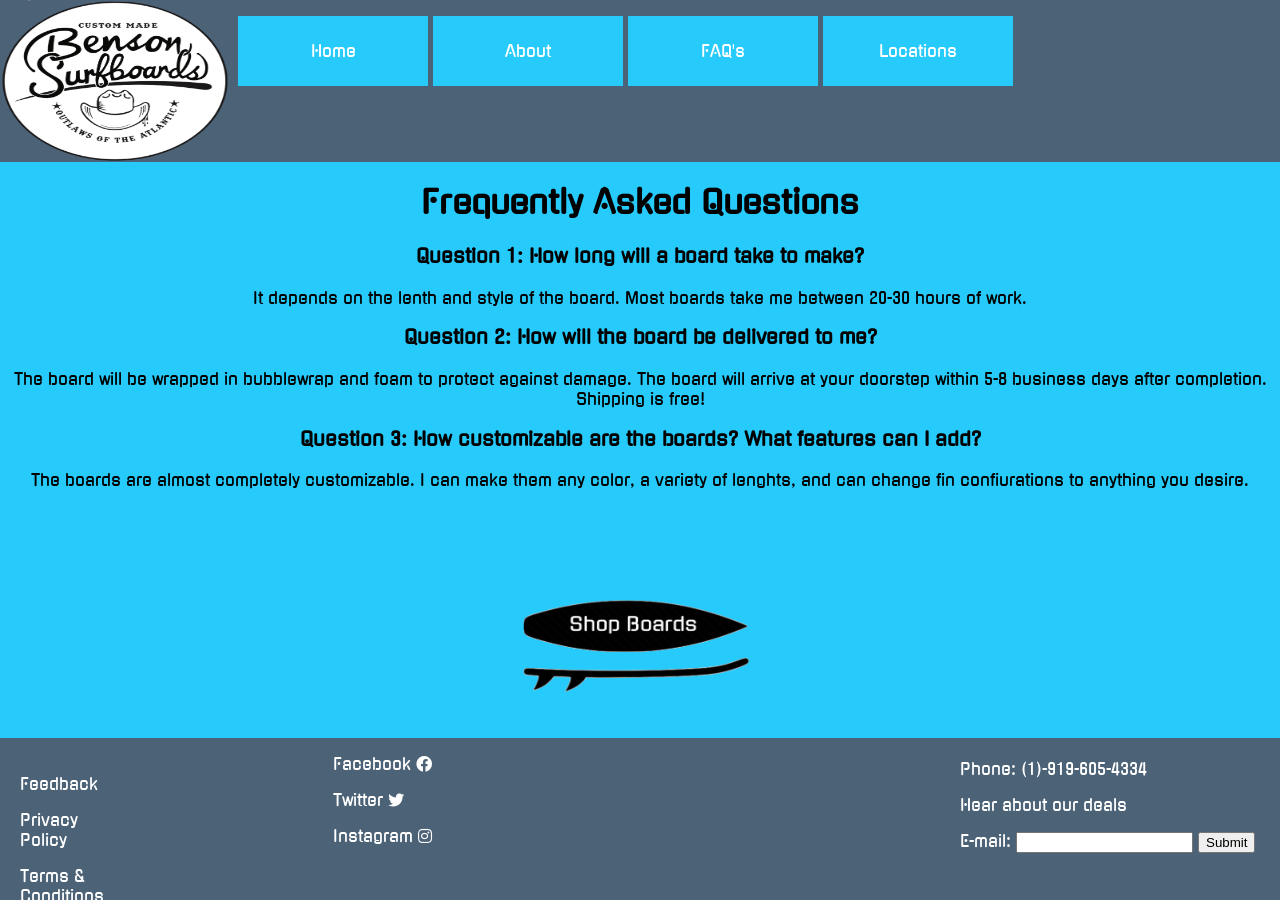
<file: faq 1.28.25 AM.html>
<!DOCTYPE html>
<html lang="en">

<head>
    <meta charset="UTF-8">
    <meta name="viewport" content="width=device-width, initial-scale=1.0">
    <meta http-equiv="X-UA-Compatible" content="ie=edge">
    <title>FAQ's</title>
    <link type="text/css" rel="stylesheet" href="faq.css">
    <link href="https://fonts.googleapis.com/css?family=Gugi" rel="stylesheet">
    <link rel="stylesheet" href="https://use.fontawesome.com/releases/v5.5.0/css/all.css"
        integrity="sha384-B4dIYHKNBt8Bc12p+WXckhzcICo0wtJAoU8YZTY5qE0Id1GSseTk6S+L3BlXeVIU" crossorigin="anonymous">

</head>

<body>
    <div class="grid">
        <nav id="mobilemenu"></nav>
        <nav class="menubar">
            <img src="Images/Logo.jpg" class="Logo">
            <ul>
                <li><a href="index.html">Home</a></li>
                <li><a href="about.html">About</a> </li>
 
            
                <li class="top"><a href="faq.html">FAQ's</a>

                </li>
                <li class="top"><a href="#">Locations</a>
                    <ul>
                        <li><a href="raleigh.html">Raleigh</a></li>
                        <li><a href="wilmy.html">Wilmington</a></li>

                    </ul>
                </li>
            </ul>
        </nav>
        </nav>
       
        <img src="Images/Screen Shot 2019-04-28 at 12.53.02 PM.png" class="board">
        
        <div class="main">
            <div class="button">
                    <ul>
                            <li><a href="shop.html">SHOP BOARDS SHOP BOARDS SHOP BOARDS SHOPBOARDS SHOP BOARDS SHOPBOARDS</a>
                            </li>
                        </ul>
        
            </div>
            <div class="faq">
                <h1>Frequently Asked Questions</h1>
                <h3>Question 1: How long will a board take to make?</h3>
                <p>It depends on the lenth and style of the board. Most boards take me between 20-30 hours of work. </p>
                <h3>Question 2: How will the board be delivered to me?</h3>
                <p>The board will be wrapped in bubblewrap and foam to protect against damage. The board will arrive at your doorstep within 5-8 business days after completion. Shipping is free!</p>
                <h3>Question 3: How customizable are the boards? What features can I add?</h3>
                <p>The boards are almost completely customizable. I can make them any color, a variety of lenghts, and can change fin confiurations to anything you desire.</p>
            </div>


        </div>

        <div class="text">
            <p>Feedback</p>
            <p>Privacy Policy</p>
            <p>Terms & Conditions</p>
        </div>
        <div class="media">
            <p>Facebook
                <i class="fab fa-facebook"></i></p>
            <p>Twitter
                <i class="fab fa-twitter"></i></p>
            <p>Instagram
                <i class="fab fa-instagram"></i></p>
        </div>
        <div class="form">
            <p>Phone: (1)-919-605-4334</p>
            <p>Hear about our deals</p>
            <form>
                E-mail:
                <input type="email" name="email">

                <input type="submit"></form>
        </div>
    </div>
</body>

</html>
</file>
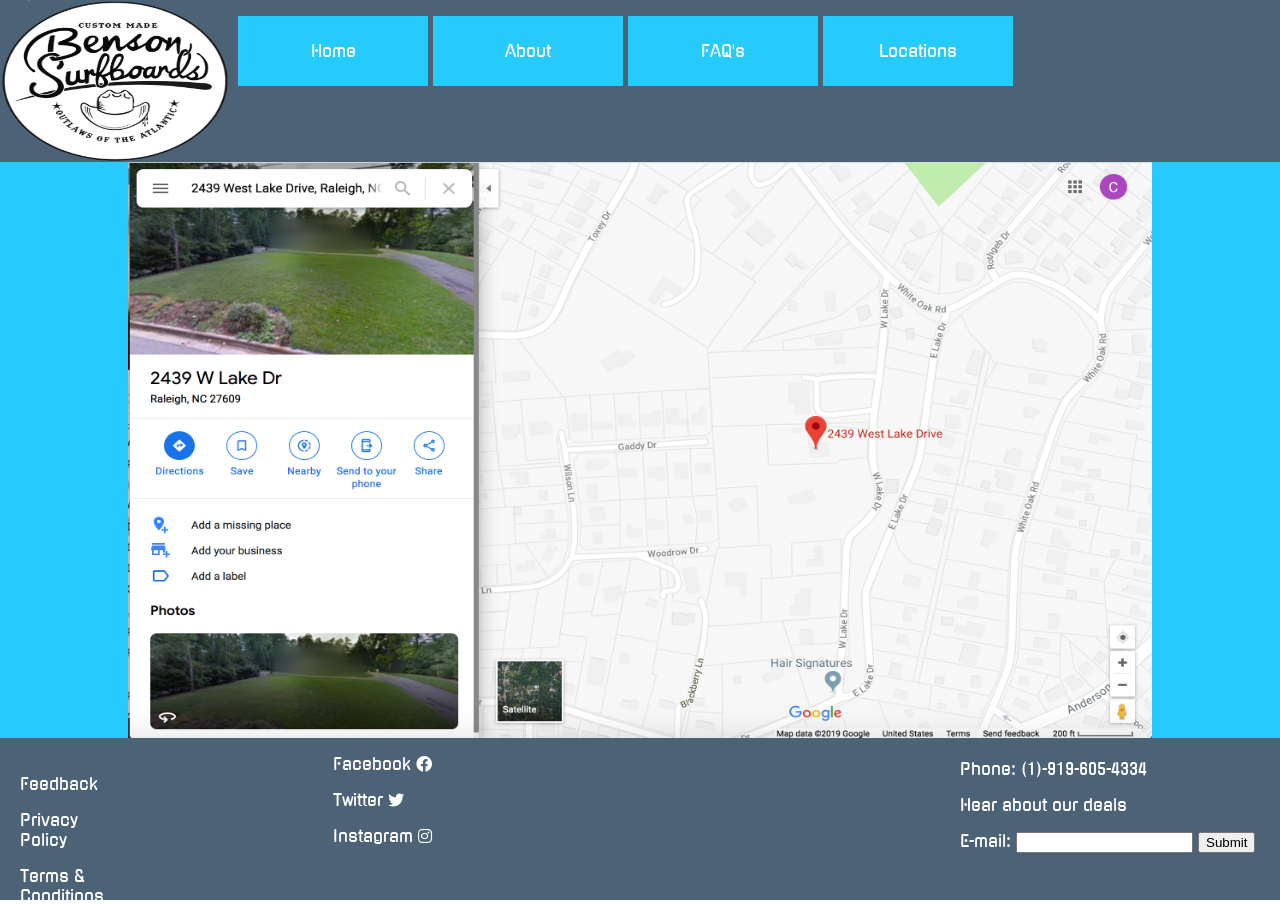
<file: raleigh 1.28.25 AM.html>
<!DOCTYPE html>
<html lang="en">

<head>
    <meta charset="UTF-8">
    <meta name="viewport" content="width=device-width, initial-scale=1.0">
    <meta http-equiv="X-UA-Compatible" content="ie=edge">
    <title>Document</title>
    <link type="text/css" rel="stylesheet" href="raleigh.css">
    <link href="https://fonts.googleapis.com/css?family=Gugi" rel="stylesheet">
    <link rel="stylesheet" href="https://use.fontawesome.com/releases/v5.5.0/css/all.css"
        integrity="sha384-B4dIYHKNBt8Bc12p+WXckhzcICo0wtJAoU8YZTY5qE0Id1GSseTk6S+L3BlXeVIU" crossorigin="anonymous">

</head>

<body>
    <div class="grid">
        <nav id="mobilemenu"></nav>
        <nav class="menubar">
            <img src="Images/Logo.jpg" class="Logo">
            <ul>
                <li><a href="index.html">Home</a></li>
                <li><a href="about.html">About</a>
                </li>

                <li class="top"><a href="faq.html">FAQ's</a>

                </li>
                <li class="top"><a href="#">Locations</a>
                    <ul>
                        <li><a href="#">Raleigh</a></li>
                        <li><a href="wilmy.html">Wilmington</a></li>

                    </ul>
                </li>
            </ul>
        </nav>
        </nav>


        <div class="main">
            <div class="button">
                <ul>
                    <li><a href="shop.html">SHOP BOARDS SHOP BOARDS SHOP BOARDS SHOPBOARDS SHOP BOARDS SHOPBOARDS</a>
                    </li>
                </ul>
            </div>
            <img src="Images/Screen Shot 2019-04-28 at 8.25.59 PM.png" class="Cliff">
        </div>

        <div class="text">
            <p>Feedback</p>
            <p>Privacy Policy</p>
            <p>Terms & Conditions</p>
        </div>
        <div class="media">
            <p>Facebook
                <i class="fab fa-facebook"></i></p>
            <p>Twitter
                <i class="fab fa-twitter"></i></p>
            <p>Instagram
                <i class="fab fa-instagram"></i></p>
        </div>
        <div class="form">
            <p>Phone: (1)-919-605-4334</p>
            <p>Hear about our deals</p>
            <form>
                E-mail:
                <input type="email" name="email">

                <input type="submit"></form>
        </div>
    </div>
</body>

</html>
</file>
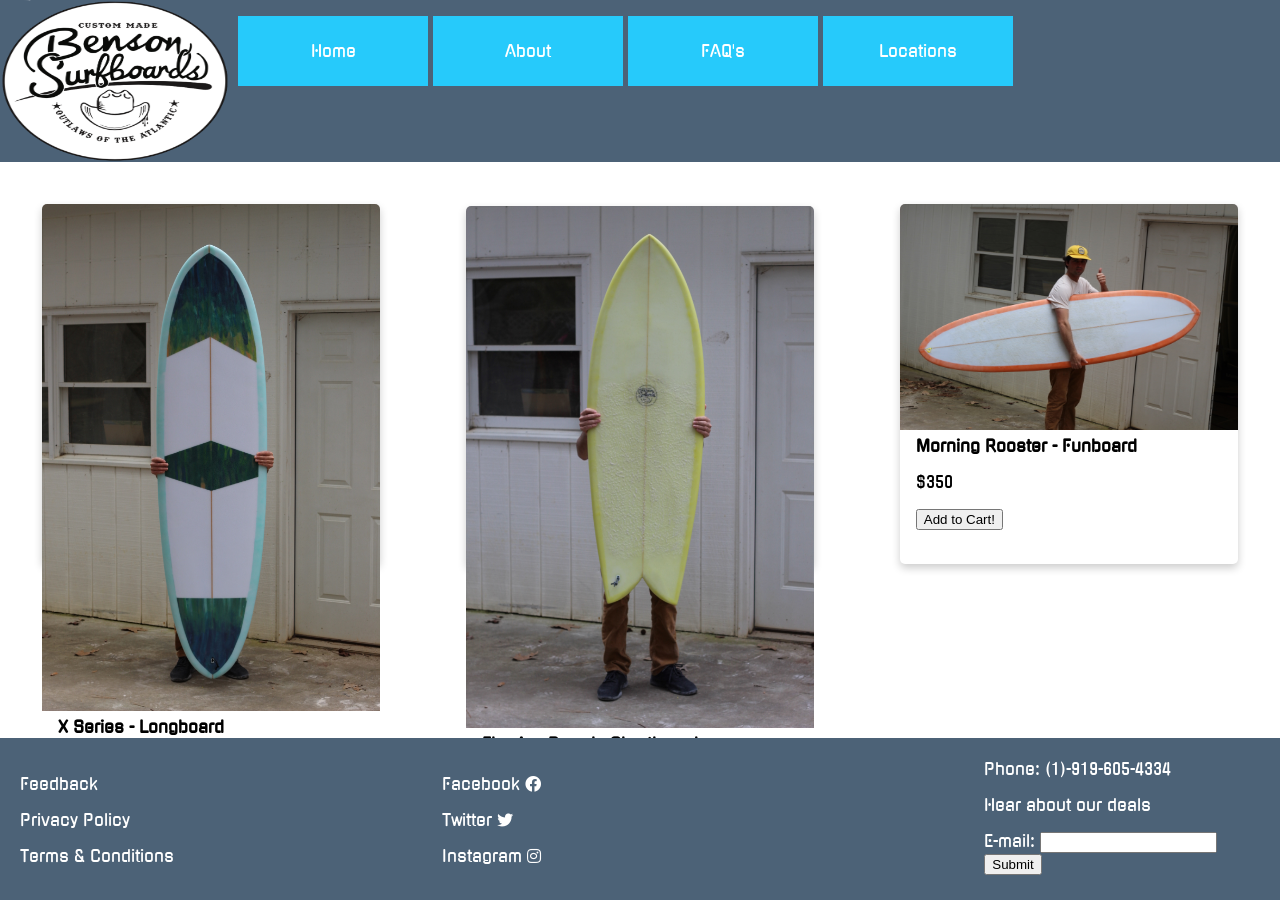
<file: shop 1.28.25 AM.html>
<!DOCTYPE html>
<html lang="en">

<head>
    <meta charset="UTF-8">
    <meta name="viewport" content="width=device-width, initial-scale=1.0">
    <meta http-equiv="X-UA-Compatible" content="ie=edge">
    <link type="text/css" rel="stylesheet" href="shop.css">
    <link href="https://fonts.googleapis.com/css?family=Gugi" rel="stylesheet">
    <link rel="stylesheet" href="https://use.fontawesome.com/releases/v5.5.0/css/all.css"
        integrity="sha384-B4dIYHKNBt8Bc12p+WXckhzcICo0wtJAoU8YZTY5qE0Id1GSseTk6S+L3BlXeVIU" crossorigin="anonymous">
    <title>Document</title>

</head>

<body>
    <div class="grid">
        <nav id="mobilemenu"></nav>
        <nav class="menubar">
            <img src="Images/Logo.jpg" class="Logo">
            <ul>
                <li><a href="index.html">Home</a></li>
                <li><a href="about.html">About</a></li>
                <li class="top"><a href="faq.html">FAQ's</a>

                </li>
                <li class="top"><a href="#">Locations</a>
                    <ul>
                        <li><a href="raleigh.html">Raleigh</a></li>
                        <li><a href="wilmy.html">Wilmington</a></li>

                    </ul>
                </li>
            </ul>
        </nav>
        </nav>
        <div class="card1">
            <img src="Images/Board1.jpg" class="Board1" style="width:100%">
            <div class="container1">
                <h4><b>X Series - Longboard</b></h4>
                <p>$400
                </p>
                <div class="form-group">
                    <form action="/cart/add" method="POST">
                        <input name="quantity" type="hidden" value="1" />
                        <input name="product_id" type="hidden" value="91801160" />
                        <input name="product_name" type="hidden" value="Red Hat" />
                        <button class="add-button" type="submit">Add to Cart!</button>
                    </form>
                </div>
            </div>
        </div>
        <div class="card2">
            <img src="Images/Board2.jpg" class="Board2" style="width:100%">
            <div class="container2">
                <h4><b>Flaming Barrel - Shortboard</b></h4>
                <p>$275</p>
                <div class="form-group">
                    <form action="/cart/add" method="POST">
                        <input name="quantity" type="hidden" value="1" />
                        <input name="product_id" type="hidden" value="91801160" />
                        <input name="product_name" type="hidden" value="Red Hat" />
                        <button class="add-button" type="submit">Add to Cart!</button>
                    </form>
                </div>
            </div>
        </div>
        <div class="card3">
            <img src="Images/Board3.jpg" class="Board3" style="width:100%">
            <div class="container3">
                <h4><b>Morning Rooster - Funboard</b></h4>
                <p>$350</p>
                <div class="form-group">
                    <form action="/cart/add" method="POST">
                        <input name="quantity" type="hidden" value="1" />
                        <input name="product_id" type="hidden" value="91801160" />
                        <input name="product_name" type="hidden" value="Red Hat" />
                        <button class="add-button" type="submit">Add to Cart!</button>
                    </form>
                </div>
            </div>
        </div>

        <div class="text">
            <p>Feedback</p>
            <p>Privacy Policy</p>
            <p>Terms & Conditions</p>
        </div>
        <div class="media">
            <p>Facebook
                <i class="fab fa-facebook"></i></p>
            <p>Twitter
                <i class="fab fa-twitter"></i></p>
            <p>Instagram
                <i class="fab fa-instagram"></i></p>
        </div>
        <div class="form">
                <p>Phone: (1)-919-605-4334</p>
            <p>Hear about our deals</p>
            <form>
                E-mail:
                <input type="email" name="email">

                <input type="submit"></form>
        </div>
    </div>
    </div>
</body>

</html>
</file>
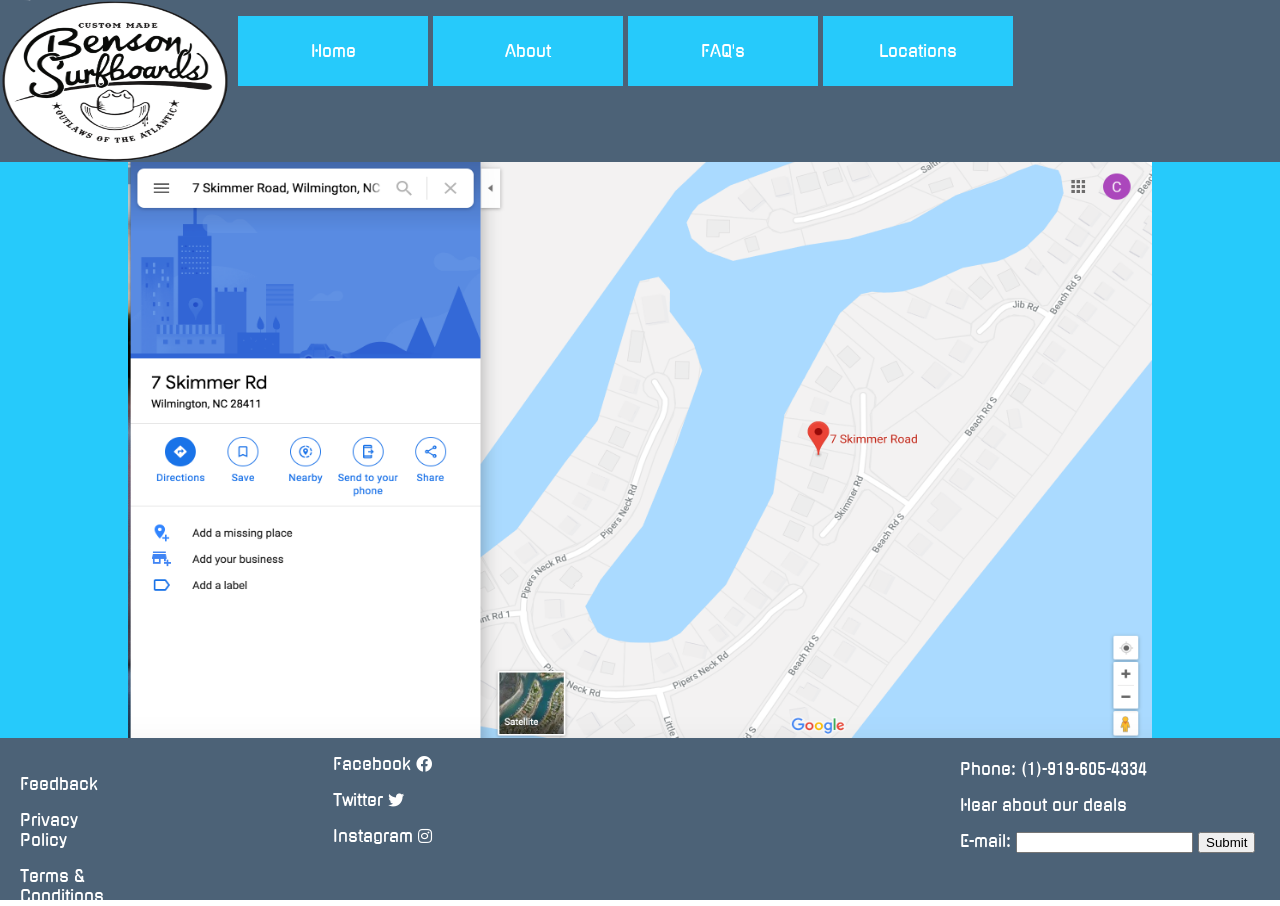
<file: wilmy 1.28.25 AM.html>
<!DOCTYPE html>
<html lang="en">

<head>
    <meta charset="UTF-8">
    <meta name="viewport" content="width=device-width, initial-scale=1.0">
    <meta http-equiv="X-UA-Compatible" content="ie=edge">
    <title>Document</title>
    <link type="text/css" rel="stylesheet" href="wilmy.css">
    <link href="https://fonts.googleapis.com/css?family=Gugi" rel="stylesheet">
    <link rel="stylesheet" href="https://use.fontawesome.com/releases/v5.5.0/css/all.css"
        integrity="sha384-B4dIYHKNBt8Bc12p+WXckhzcICo0wtJAoU8YZTY5qE0Id1GSseTk6S+L3BlXeVIU" crossorigin="anonymous">

</head>

<body>
    <div class="grid">
        <nav id="mobilemenu"></nav>
        <nav class="menubar">
            <img src="Images/Logo.jpg" class="Logo">
            <ul>
                <li><a href="index.html">Home</a></li>
                <li><a href="about.html">About</a>
                </li>

                <li class="top"><a href="faq.html">FAQ's</a>

                </li>
                <li class="top"><a href="#">Locations</a>
                    <ul>
                        <li><a href="raleigh.html">Raleigh</a></li>
                        <li><a href="#">Wilmington</a></li>

                    </ul>
                </li>
            </ul>
        </nav>
        </nav>


        <div class="main">
            <div class="button">
                <ul>
                    <li><a href="shop.html">SHOP BOARDS SHOP BOARDS SHOP BOARDS SHOPBOARDS SHOP BOARDS SHOPBOARDS</a>
                    </li>
                </ul>
            </div>
            <img src="Images/Screen Shot 2019-04-28 at 8.15.59 PM.png" class="Cliff">
        </div>

        <div class="text">
            <p>Feedback</p>
            <p>Privacy Policy</p>
            <p>Terms & Conditions</p>
        </div>
        <div class="media">
            <p>Facebook
                <i class="fab fa-facebook"></i></p>
            <p>Twitter
                <i class="fab fa-twitter"></i></p>
            <p>Instagram
                <i class="fab fa-instagram"></i></p>
        </div>
        <div class="form">
            <p>Phone: (1)-919-605-4334</p>
            <p>Hear about our deals</p>
            <form>
                E-mail:
                <input type="email" name="email">

                <input type="submit"></form>
        </div>
    </div>
</body>

</html>
</file>
<file: faq.css>
body,
html {
    margin: 0 auto;
    font-family: 'Gugi', cursive;
}

.grid {
    display: grid;
    grid-template-rows: 18vh 64vh 18vh;
    grid-template-columns: 10vw 40vw 40vw 10vw;
}

.menubar {
    background-color: #4C6277;
    display: inline-block;
    margin-top: 0;
    height: 18vh;
    grid-row: 1 / 2;
    grid-column: 1 / 5;
}

.Logo {
    grid-column: 1 / 4;
    grid-row: 1 / 2;
    height: 18vh;
    width: 18vw;
    position: absolute;
}

.menubar li {
    display: inline-block;
    background: #26CAFB;
    width: 190px;
    left: 16%;
    top: 20%;
    padding: 25px 25px;
    cursor: pointer;
    position: relative;
    border-radius: 0;
    box-sizing: border-box;
    text-align: center;

}

.menubar li a {
    color: white;
    text-decoration: none;
    top: 15%;


}

.menubar li:hover {
    background-color: black;
}

.menubar li ul {
    visibility: hidden;
    padding: 0;
    position: absolute;
    top: 60px;
    right: 16%;
    z-index: 10;
}

.menubar li:hover ul {
    visibility: visible;
}

.menubar li ul li {
    background-color: black;
    display: block;
}

.menubar li ul li:hover {
    background: darkseagreen;
}

.menubar li ul li a {
    color: white;
}

.main {
    grid-row: 2 / 3;
    grid-column: 1 / 5;
    text-align: center;
    background-color:#26CAFB;
}
.button {
    grid-row: 2 / 3;
    grid-column: 2 / 4;
    color: white;
    padding: 20px 20px;
    cursor: pointer;
    width: 25vw;
    display: block;
    position: absolute;
    left: 40vw;
    top: 66vh;
    z-index: 12;
    opacity: 0;
}

.faq {
    font-size: 40;
}

.board {
    grid-row: 2 / 3;
    grid-column: 2 / 4;
    position: absolute;
    width: 250px;
    height: 100px;
    z-index: 11;
    left: 40vw;
    top: 66vh;
}
.text {
    grid-row: 3 / 4;
    grid-column: 1 / 2;
    background-color: #4C6277;
    color: white;
    padding: 20px 20px;
}

.media {
    grid-row: 3 / 4;
    grid-column: 2 / 3;
    background-color: #4C6277;
   padding-left: 40%;
    color: white;
   
}

.media:hover {
    background-color: #26CAFB;
}

.form {
    grid-row: 3 / 4;
    grid-column: 3 / 5;
    background-color: #4C6277;
    color: white;
    padding: 5px 5px;
    padding-left: 50%;
    
}

.form input[type="email"] {}

.form input[type="submit"]:hover {
    background-color: #26CAFB;
}
@media only screen and (max-width: 479px) {
    .menubar {
        display: block;
    }

    .menubar li {
        display: block;
        width: 100vw;
    }

    .text {
        font-size: x-small;
    }

    .media {
        font-size: x-small;
    }

    .form {
        font-size: x-small;
    }

}
</file>
<file: raleigh.css>
body,
html {
    margin: 0 auto;
    font-family: 'Gugi', cursive;
}

.grid {
    display: grid;
    grid-template-rows: 18vh 64vh 18vh;
    grid-template-columns: 10vw 40vw 40vw 10vw;
}

.menubar {
    background-color: #4C6277;
    display: inline-block;
    margin-top: 0;
    height: 18vh;
    grid-row: 1 / 2;
    grid-column: 1 / 5;
}

.Logo {
    grid-column: 1 / 4;
    grid-row: 1 / 2;
    height: 18vh;
    width: 18vw;
    position: absolute;
}

.menubar li {
    display: inline-block;
    background: #26CAFB;
    width: 190px;
    left: 16%;
    top: 20%;
    padding: 25px 25px;
    cursor: pointer;
    position: relative;
    border-radius: 0;
    box-sizing: border-box;
    text-align: center;

}

.menubar li a {
    color: white;
    text-decoration: none;
    top: 15%;


}

.menubar li:hover {
    background-color: black;
}

.menubar li ul {
    visibility: hidden;
    padding: 0;
    position: absolute;
    top: 60px;
    right: 16%;
    z-index: 10;
}

.menubar li:hover ul {
    visibility: visible;
}

.menubar li ul li {
    background-color: black;
    display: block;
}

.menubar li ul li:hover {
    background: darkseagreen;
}

.menubar li ul li a {
    color: white;
}

.main {
    grid-row: 2 / 3;
    grid-column: 1 / 5;
    text-align: center;
    background-color:#26CAFB;
}



.Cliff {
    grid-row: 2 / 3;
    grid-column: 1 / 4;
    margin-left: 0;
    height: 64vh;
    width: 80vw;
    z-index: 1;
}



.button {
    grid-row: 2 / 3;
    grid-column: 2 / 4;
    color: white;
    padding: 20px 20px;
    cursor: pointer;
    width: 25vw;
    display: block;
    position: absolute;
    left: 35vw;
    top: 20vh;
    z-index: 12;
    opacity: 0;
}

.board {
    grid-row: 2 / 3;
    grid-column: 2 / 4;
    position: absolute;
    width: 250px;
    height: 100px;
    z-index: 11;
    left: 40vw;
    top: 22vh;
}

.text {
    grid-row: 3 / 4;
    grid-column: 1 / 2;
    background-color: #4C6277;
    color: white;
    padding: 20px 20px;
}

.media {
    grid-row: 3 / 4;
    grid-column: 2 / 3;
    background-color: #4C6277;
   padding-left: 40%;
    color: white;
   
}



.form {
    grid-row: 3 / 4;
    grid-column: 3 / 5;
    background-color: #4C6277;
    color: white;
    padding: 5px 5px;
    padding-left: 50%;
    
}

.form input[type="email"] {}

.form input[type="submit"]:hover {
    background-color: #26CAFB;
}
@media only screen and (max-width: 479px) {
    .menubar {
        display: block;
    }

    .menubar li {
        display: block;
        width: 100vw;
    }

    .text {
        font-size: x-small;
    }

    .media {
        font-size: x-small;
    }

    .form {
        font-size: x-small;
    }

}
</file>
<file: shop.css>
body,
html {
    margin: 0 auto;
    font-family: 'Gugi', cursive;
}

.grid {
    display: grid;
    grid-template-rows: 18vh 64vh 18vh;
    grid-template-columns: 33vw 34vw 33vw;
}

.menubar {
    background-color: #4C6277;
    display: inline-block;
    margin-top: 0;
    height: 18vh;
    grid-row: 1 / 2;
    grid-column: 1 / 4;
}

.Logo {
    grid-column: 1 / 2;
    grid-row: 1 / 2;
    height: 18vh;
    width: 18vw;
    position: absolute;
}

.menubar li {
    display: inline-block;
    background: #26CAFB;
    width: 190px;
    left: 16%;
    top: 20%;
    padding: 25px 25px;
    cursor: pointer;
    position: relative;
    box-sizing: border-box;
    text-align: center;

}

.menubar li a {
    color: white;
    text-decoration: none;
    top: 15%;
}

.menubar li:hover {
    background-color: black;
}

.menubar li ul {
    visibility: hidden;
    padding: 0;
    position: absolute;
    top: 60px;
    right: 16%;
    z-index: 10;
}

.menubar li:hover ul {
    visibility: visible;
}

.menubar li ul li {
    background-color: black;
    display: block;
}

.menubar li ul li:hover {
    background: darkseagreen;
}

.menubar li ul li a {
    color: white;
}

h4 {
    margin: 0 auto;
}

.card1 {
    box-shadow: 0 4px 8px 0 rgba(0, 0, 0, 0.2);
    transition: 0.3s;
    border-radius: 5px;
    grid-row: 2 / 3;
    grid-column: 1 / 2;
    margin-left: 10%;
    margin-right: 10%;
    height: 40vh;
    margin-top: 10%;

}

.Board1 {
    border-radius: 5px 5px 0 0;
}

.card1:hover {
    box-shadow: 0 8px 16px 0 rgba(0, 0, 0, 0.2);
}

.container1 {
    padding: 2px 16px;
}

.card2 {
    box-shadow: 0 4px 8px 0 rgba(0, 0, 0, 0.2);
    transition: 0.3s;
    border-radius: 5px;
    grid-row: 2 / 3;
    grid-column: 2 / 3;
    margin-left: 10%;
    margin-right: 10%;
    margin-top: 10%;
    height: 40vh;

}

.Board2 {
    border-radius: 5px 5px 0 0;
}

.card2:hover {
    box-shadow: 0 8px 16px 0 rgba(0, 0, 0, 0.2);
}

.container2 {
    padding: 2px 16px;
}

.card3 {
    box-shadow: 0 4px 8px 0 rgba(0, 0, 0, 0.2);
    transition: 0.3s;
    border-radius: 5px;
    grid-row: 2 / 3;
    grid-column: 3 / 4;
    margin-left: 10%;
    margin-right: 10%;
    margin-top: 10%;
    height: 40vh;
}

.Board3 {
    border-radius: 5px 5px 0 0;
}

.card3:hover {
    box-shadow: 0 8px 16px 0 rgba(0, 0, 0, 0.2);
}

.container3 {
    padding: 2px 16px;
}

.text {
    grid-row: 3 / 4;
    grid-column: 1 / 2;
    background-color: #4C6277;
    color: white;
    padding: 20px 20px;
}

.media {
    grid-row: 3 / 4;
    grid-column: 2 / 4;
    background-color: #4C6277;
    color: white;
    padding: 20px 20px;
}

.media:hover {
    background-color: #26CAFB;
}

.form {
    grid-row: 3 / 4;
    grid-column: 3 / 4;
    background-color: #4C6277;
    color: white;
    padding: 5px 5px;
    padding-left: 30%;
    
}
@media only screen and (max-width: 479px) {
    .menubar {
        display: block;
    }

    .menubar li {
        display: block;
        width: 100vw;
    }

    .text {
        font-size: x-small;
    }

    .media {
        font-size: x-small;
    }

    .form {
        font-size: x-small;
    }

}
</file>
<file: wilmy.css>
body,
html {
    margin: 0 auto;
    font-family: 'Gugi', cursive;
}

.grid {
    display: grid;
    grid-template-rows: 18vh 64vh 18vh;
    grid-template-columns: 10vw 40vw 40vw 10vw;
}

.menubar {
    background-color: #4C6277;
    display: inline-block;
    margin-top: 0;
    height: 18vh;
    grid-row: 1 / 2;
    grid-column: 1 / 5;
}

.Logo {
    grid-column: 1 / 4;
    grid-row: 1 / 2;
    height: 18vh;
    width: 18vw;
    position: absolute;
}

.menubar li {
    display: inline-block;
    background: #26CAFB;
    width: 190px;
    left: 16%;
    top: 20%;
    padding: 25px 25px;
    cursor: pointer;
    position: relative;
    border-radius: 0;
    box-sizing: border-box;
    text-align: center;

}

.menubar li a {
    color: white;
    text-decoration: none;
    top: 15%;


}

.menubar li:hover {
    background-color: black;
}

.menubar li ul {
    visibility: hidden;
    padding: 0;
    position: absolute;
    top: 60px;
    right: 16%;
    z-index: 10;
}

.menubar li:hover ul {
    visibility: visible;
}

.menubar li ul li {
    background-color: black;
    display: block;
}

.menubar li ul li:hover {
    background: darkseagreen;
}

.menubar li ul li a {
    color: white;
}

.main {
    grid-row: 2 / 3;
    grid-column: 1 / 5;
    text-align: center;
    background-color:#26CAFB;
}



.Cliff {
    grid-row: 2 / 3;
    grid-column: 1 / 4;
    margin-left: 0;
    height: 64vh;
    width: 80vw;
    z-index: 1;
}



.button {
    grid-row: 2 / 3;
    grid-column: 2 / 4;
    color: white;
    padding: 20px 20px;
    cursor: pointer;
    width: 25vw;
    display: block;
    position: absolute;
    left: 35vw;
    top: 20vh;
    z-index: 12;
    opacity: 0;
}

.board {
    grid-row: 2 / 3;
    grid-column: 2 / 4;
    position: absolute;
    width: 250px;
    height: 100px;
    z-index: 11;
    left: 40vw;
    top: 22vh;
}

.text {
    grid-row: 3 / 4;
    grid-column: 1 / 2;
    background-color: #4C6277;
    color: white;
    padding: 20px 20px;
}

.media {
    grid-row: 3 / 4;
    grid-column: 2 / 3;
    background-color: #4C6277;
   padding-left: 40%;
    color: white;
   
}



.form {
    grid-row: 3 / 4;
    grid-column: 3 / 5;
    background-color: #4C6277;
    color: white;
    padding: 5px 5px;
    padding-left: 50%;
    
}

.form input[type="email"] {}

.form input[type="submit"]:hover {
    background-color: #26CAFB;
}
@media only screen and (max-width: 479px) {
    .menubar {
        display: block;
    }

    .menubar li {
        display: block;
        width: 100vw;
    }

    .text {
        font-size: x-small;
    }

    .media {
        font-size: x-small;
    }

    .form {
        font-size: x-small;
    }

}
</file>
